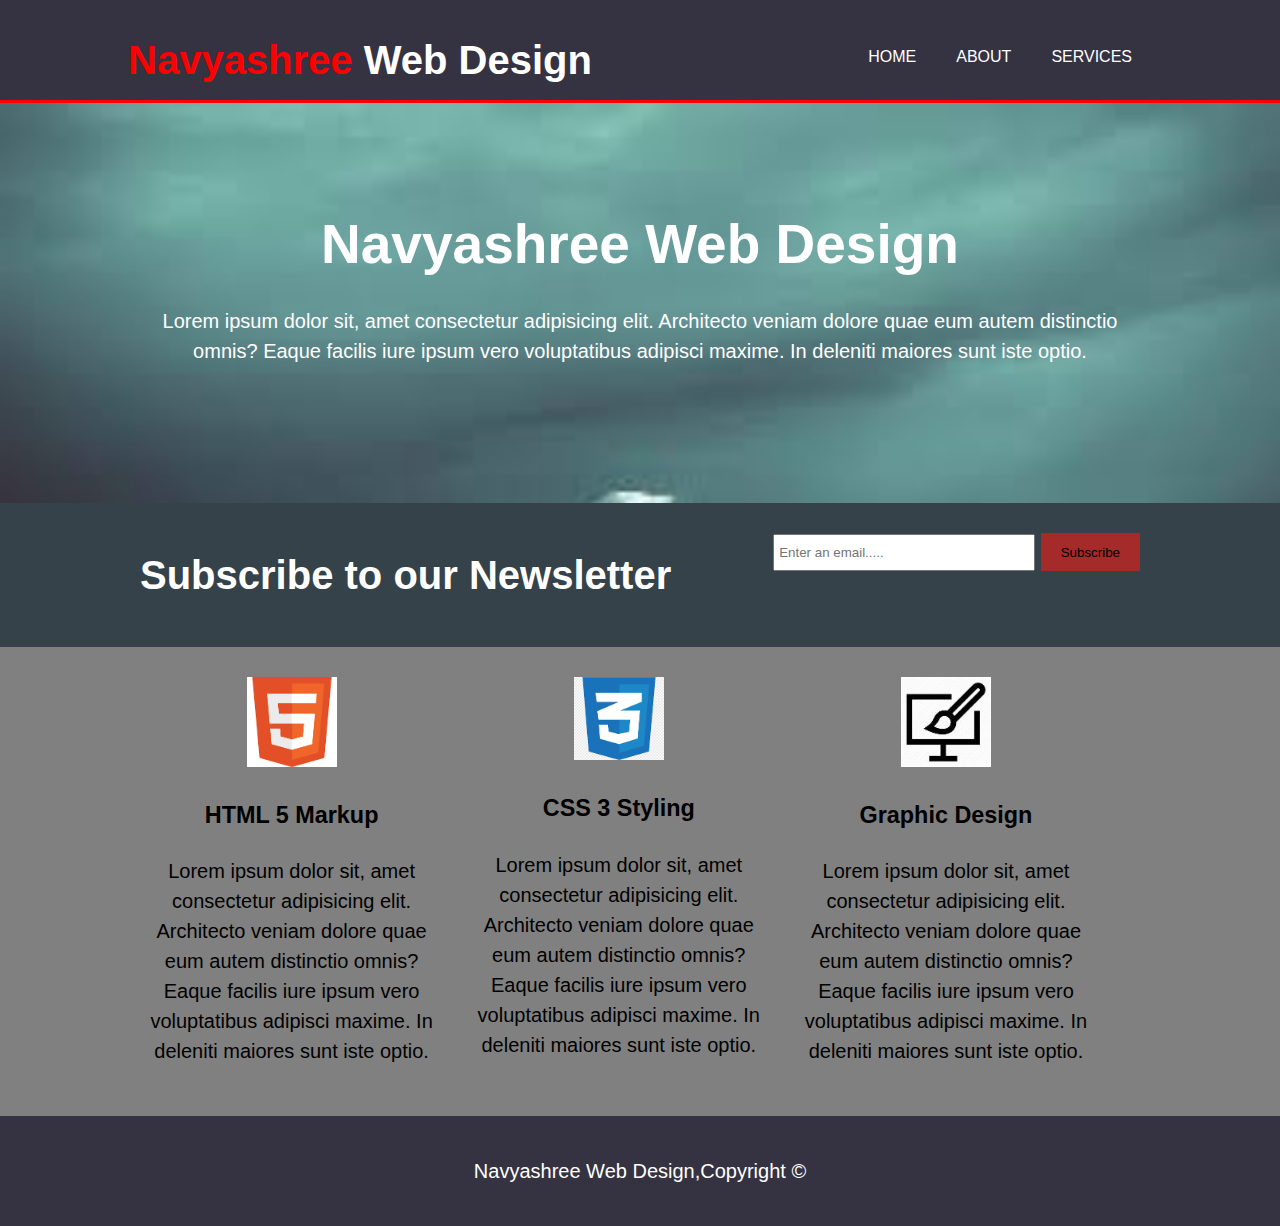
<file: index.html>
<!DOCTYPE html>
<html lang="en">
<head>
    <meta charset="UTF-8">
    <meta http-equiv="X-UA-Compatible" content="IE=edge">
    <meta name="viewport" content="width=device-width, initial-scale=1.0">
    <title>Navyashree Web Design|Welcome</title>
    <link rel="stylesheet" type="text/css" href="style.css">
</head>
<body>
    <header>
        <div class="container">
            <div id="branding">
                <h1><span class="highlight">Navyashree</span> Web Design</h1>
            </div>
        <nav>
            <ul>
                <li><a href="index.html">Home</a></li>
                <li><a href="about.html">About</a></li>
                <li><a href="service.html">Services</a></li>
            </ul>
        </nav>
        </div>
    </header>
    
    <section id="showcase">
        <div class="container">
            <h1>Navyashree Web Design</h1>
            <p>Lorem ipsum dolor sit, amet consectetur adipisicing elit. Architecto veniam dolore quae eum autem distinctio omnis? Eaque facilis iure ipsum vero voluptatibus adipisci maxime. In deleniti maiores sunt iste optio.</p>
        </div>
    </section>
    <section id="newsletter">
<div class="container">
    <h1>Subscribe to our Newsletter</h1>
    <form>
        <input type="email" placeholder="Enter an email.....">
                <button type="submit" class="button_1">Subscribe</button>
            </form>
        </div>
    </section>

    <section id="boxes">
        <div class="container">
            <div class="box">
                <img src="html.png">
                <h3>HTML 5 Markup</h3>
                <p>Lorem ipsum dolor sit, amet consectetur adipisicing elit. Architecto veniam dolore quae eum autem distinctio omnis? Eaque facilis iure ipsum vero voluptatibus adipisci maxime. In deleniti maiores sunt iste optio.</p>
            </div>
            <div class="box">
                <img src="css.png">
                <h3>CSS 3 Styling</h3>
                <p>Lorem ipsum dolor sit, amet consectetur adipisicing elit. Architecto veniam dolore quae eum autem distinctio omnis? Eaque facilis iure ipsum vero voluptatibus adipisci maxime. In deleniti maiores sunt iste optio.</p>
            </div>
            <div class="box">
                <img src="Brush.jpeg">
                <h3>Graphic Design</h3>
                <p>Lorem ipsum dolor sit, amet consectetur adipisicing elit. Architecto veniam dolore quae eum autem distinctio omnis? Eaque facilis iure ipsum vero voluptatibus adipisci maxime. In deleniti maiores sunt iste optio.</p>
            </div>
        </div>
    </section>
    <footer>
        <p>Navyashree Web Design,Copyright  &copy;</p>
    </footer>
    
</body>
</html>
</file>
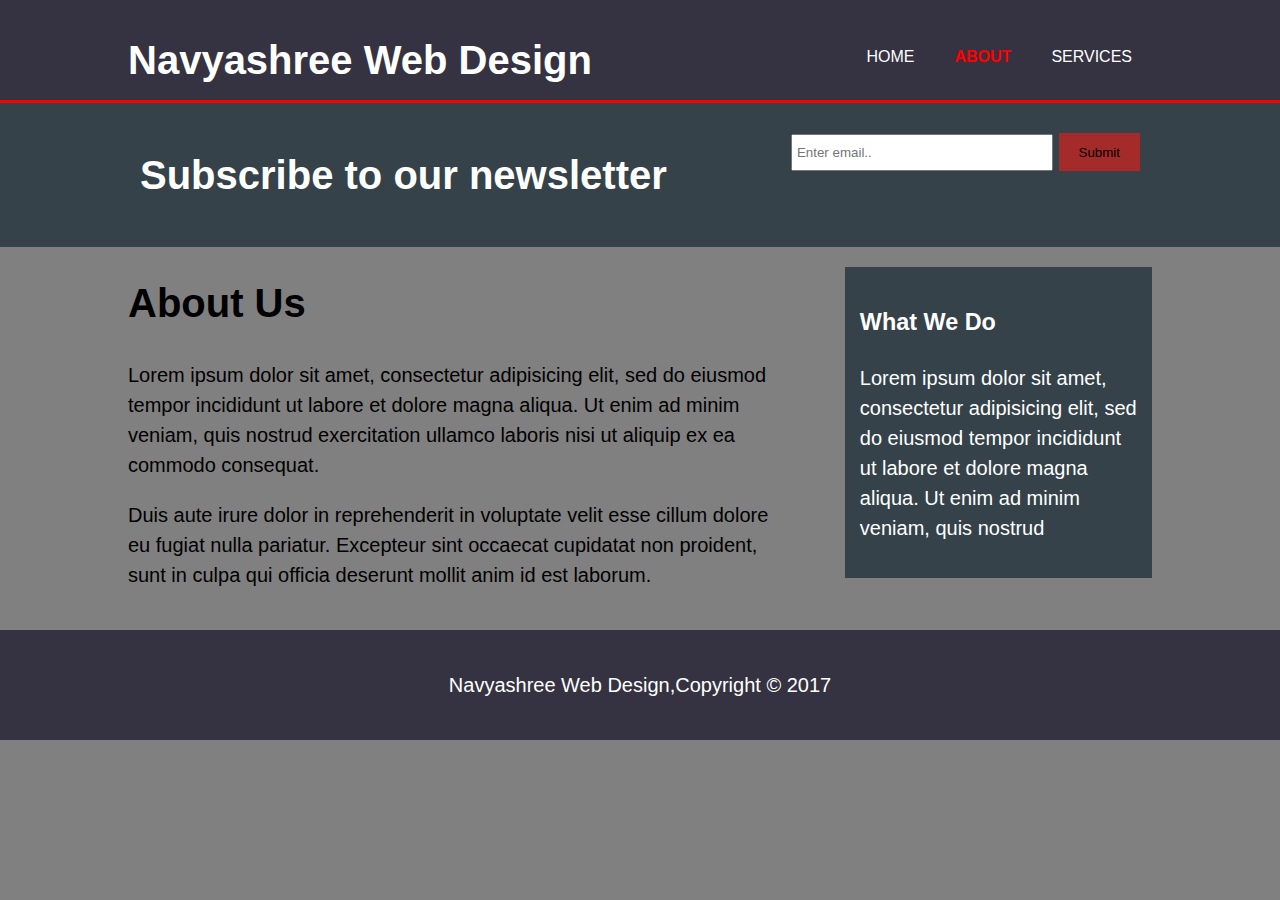
<file: about.html>
<!DOCTYPE html>
<html lang="en">
<head>
  <meta charset="UTF-8">
  <meta name="viewport" content="width=device-width, initial-scale=1.0">
  <meta http-equiv="X-UA-Compatible" content="ie=edge">
  <meta name="keywords" content="web design,responsive web design,professional web design">
  <meta name="author" content="Navyashree">
  <title>About</title>
  <link rel="stylesheet" href="style.css">
</head>
<body>

<header>
  <div class="container">
<div id="branding">
<h1><span class="highlate">Navyashree</span> Web Design</h1>
</div>
<nav>
  <ul>
    <li ><a href="index.html">Home</a></li>
    <li class="current"><a href="about.html">About</a></li>
    <li><a href="services.html">Services</a></li>
  </ul>
</nav>
  </div>
</header>
<section id="">

</section>
<section id="newsletter">
<div class="container">
<h1>Subscribe to our newsletter</h1>
<form>
<input type="email" placeholder="Enter email..">
<button type="button" class="button1">Submit</button>
</form>
</div>
</section>
<section id="main">
  <div class="container">
<article id="main-col">
<h1 class="page-title">About Us</h1>
<p>Lorem ipsum dolor sit amet, consectetur adipisicing elit, sed do eiusmod tempor incididunt ut labore et dolore magna aliqua. Ut enim ad minim veniam, quis nostrud exercitation ullamco laboris nisi ut aliquip ex ea commodo consequat.</p>
<p> Duis aute irure dolor in reprehenderit in voluptate velit esse cillum dolore eu fugiat nulla pariatur. Excepteur sint occaecat cupidatat non proident, sunt in culpa qui officia deserunt mollit anim id est laborum.</p>
</article>
<aside id="sidebar">
  <div class="dark">
<h3>What We Do</h3>
<p>Lorem ipsum dolor sit amet, consectetur adipisicing elit, sed do eiusmod tempor incididunt ut labore et dolore magna aliqua. Ut enim ad minim veniam, quis nostrud </p>
</div>
</aside>
  </div>

</section>
<footer>
  <p>Navyashree Web Design,Copyright &copy; 2017</p>
</footer>
</body>
</html>
</file>
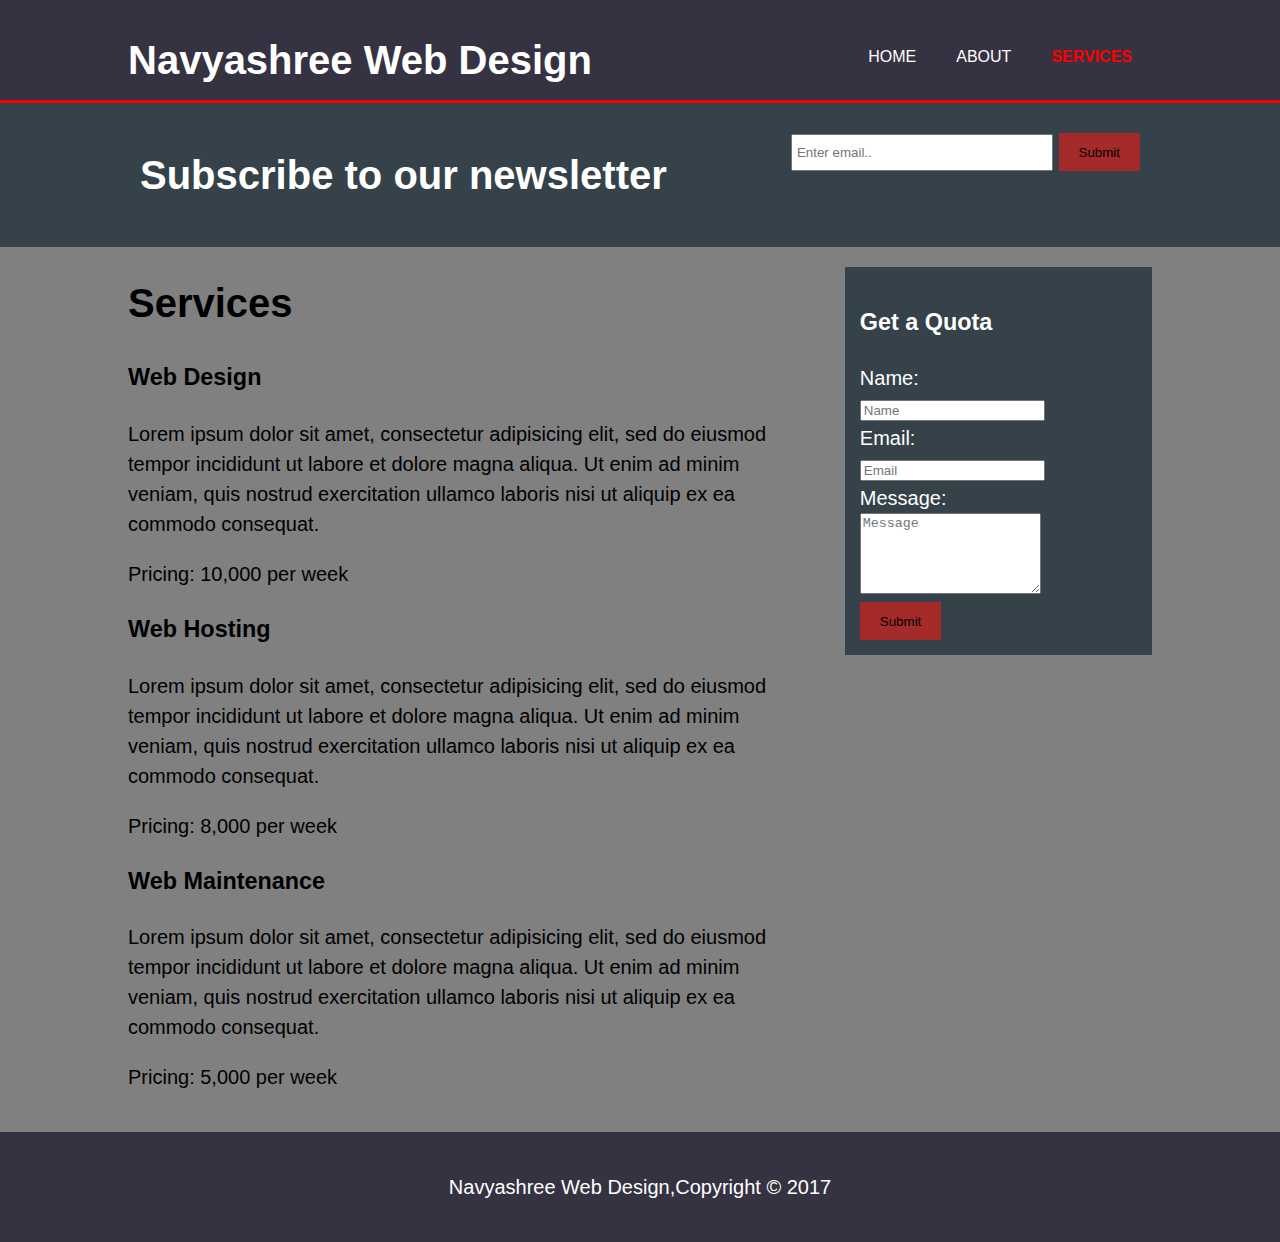
<file: services.html>
<!DOCTYPE html>
<html lang="en">
<head>
  <meta charset="UTF-8">
  <meta name="viewport" content="width=device-width, initial-scale=1.0">
  <meta http-equiv="X-UA-Compatible" content="ie=edge">
  <meta name="keywords" content="web design,responsive web design,professional web design">
  <meta name="author" content="Navyashree">
  <title>Services</title>
  <link rel="stylesheet" href="style.css">
</head>
<body>

<header>
  <div class="container">
<div id="branding">
<h1><span class="highlate">Navyashree</span> Web Design</h1>
</div>
<nav>
  <ul>
    <li ><a href="index.html">Home</a></li>
    <li><a href="about.html">About</a></li>
    <li class="current"><a href="services.html">Services</a></li>
  </ul>
</nav>
  </div>
</header>
<section id="">

</section>
<section id="newsletter">
<div class="container">
<h1>Subscribe to our newsletter</h1>
<form>
<input type="email" placeholder="Enter email..">
<button type="button" class="button1">Submit</button>
</form>
</div>
</section>
<section id="main">
  <div class="container">
<article id="main-col">
<h1 class="page-title">Services</h1>
<ul>
  <li>
   <h3>Web Design</h3>
   <p>Lorem ipsum dolor sit amet, consectetur adipisicing elit, sed do eiusmod tempor incididunt ut labore et dolore magna aliqua. Ut enim ad minim veniam, quis nostrud exercitation ullamco laboris nisi ut aliquip ex ea commodo consequat.</p>
   <p>Pricing: 10,000 per week</p>
  </li>
  <li>
   <h3>Web Hosting</h3>
   <p>Lorem ipsum dolor sit amet, consectetur adipisicing elit, sed do eiusmod tempor incididunt ut labore et dolore magna aliqua. Ut enim ad minim veniam, quis nostrud exercitation ullamco laboris nisi ut aliquip ex ea commodo consequat.</p>
   <p>Pricing: 8,000 per week</p>
  </li>
  <li>
   <h3>Web Maintenance</h3>
   <p>Lorem ipsum dolor sit amet, consectetur adipisicing elit, sed do eiusmod tempor incididunt ut labore et dolore magna aliqua. Ut enim ad minim veniam, quis nostrud exercitation ullamco laboris nisi ut aliquip ex ea commodo consequat.</p>
   <p>Pricing: 5,000 per week</p>
  </li>
</ul>
</article>
<aside id="sidebar">
  <div class="dark">
<h3 >Get a Quota</h3>
<form class="quote">
  Name:<br>
<input type="text" placeholder="Name"><br>
Email:<br>
<input type="email" placeholder="Email"><br>
Message:<br>
<textarea placeholder="Message" rows="5" cols="20"></textarea><br>
<button type="button" >Submit</button>
</form>
</div>
</aside>
  </div>

</section>
<footer>
  <p>Navyashree Web Design,Copyright &copy; 2017</p>
</footer>
</body>
</html>
</file>
<file: style.css>
body{
    font-family: Arial,Helvetica,sans-serif;
  font-size: 20px;
  line-height: 1.5;
  padding: 0;
  margin: 0;
  background-color: grey;
  }
  ul{
    text-decoration: none;
    margin: 0;
    padding: 0
  }
  .container{
    width: 80%;
    margin: auto;
    overflow: hidden;
  }
  header{
    background: #353241;
    color: #ffffff;
    padding-top: 30px;
    min-height: 70px;
    border-bottom:red 3px solid;
  }
  header a{
    color: #ffffff;
    text-decoration: none;
    text-transform: uppercase;
    font-size: 16px;
  }
  header ul{
    margin: 0;
    padding: 0;
  }
  header li{
    float: left;
    display: inline;
    padding: 0 20px 0 20px;
  }
  header #branding{
    float: left;
  }
  header #branding h1{
    margin: 0;
  }
  header nav{
    float: right;
    margin-top: 10px;
  }
  header .highlight, header .current a{
    color: red;
    font-weight: bold;
  }
  header a:hover{
    font-weight: bold;
  }
  #showcase{
    min-height: 400px;
    background:url("a3.jpg") no-repeat;
    background-size: 100%;
    text-align: center;
    color: white;
  }
  #showcase h1{
    margin-top: 100px;
    font-size: 55px;
    margin-bottom: 10px;
  }
  #showcase p{
    font-size: 20px;
  }
  #newsletter{
    padding: 15px;
    color: white;
    background: #35424a;
  }
  #newsletter h1{
    float: left;
  }
  #newsletter form{
    float: right;
    margin-top: 15px;
  }
  #newsletter input[type="email"]{
    padding: 4px;
    height: 25px;
    width: 250px;
  }
  button{
  height: 38px;
  background: brown;
  border: 0;
  padding-left: 20px;
  padding-right: 20px;
  color: black;
  }
  #boxes{
    margin-top: 20px;
  }
  #boxes .box{
  float: left;
  width: 30%;
  padding: 10px;
  text-align: center;
  }
  #boxes .box img{
    width: 90px;
  }
  footer{
    padding: 20px;
    margin-top: 20px;
    color: white;
    background:#353241;
    text-align: center;
  }
  aside#sidebar{
    float: right;
    width: 30%;
    margin-top:10px;
  }
  article#main-col{
    float: left;
    width: 65%;
  }
  .dark{
    background: #35424a;
    padding: 15px;
    color: white;
    margin-top: 10px;
    margin-bottom: 10px;
  }
  @media (max-width: 780px) {
  header #branding,header nav,header li, #boxes .box,article#main-col,aside#sidebar{
    float: none;
    text-align: center;
    width: 100%;
  }
  header{
    padding-bottom: 20px;
  }
  #showcase h1{
    margin-top: 40px;
  }
  #newsletter button, .quote button,.quote input{
  width: 100%;
  margin-top: 5px;
  }
  #newsletter form input[type="email"]{
  width: 100%;
  text-align: center;
  }
  }
</file>
